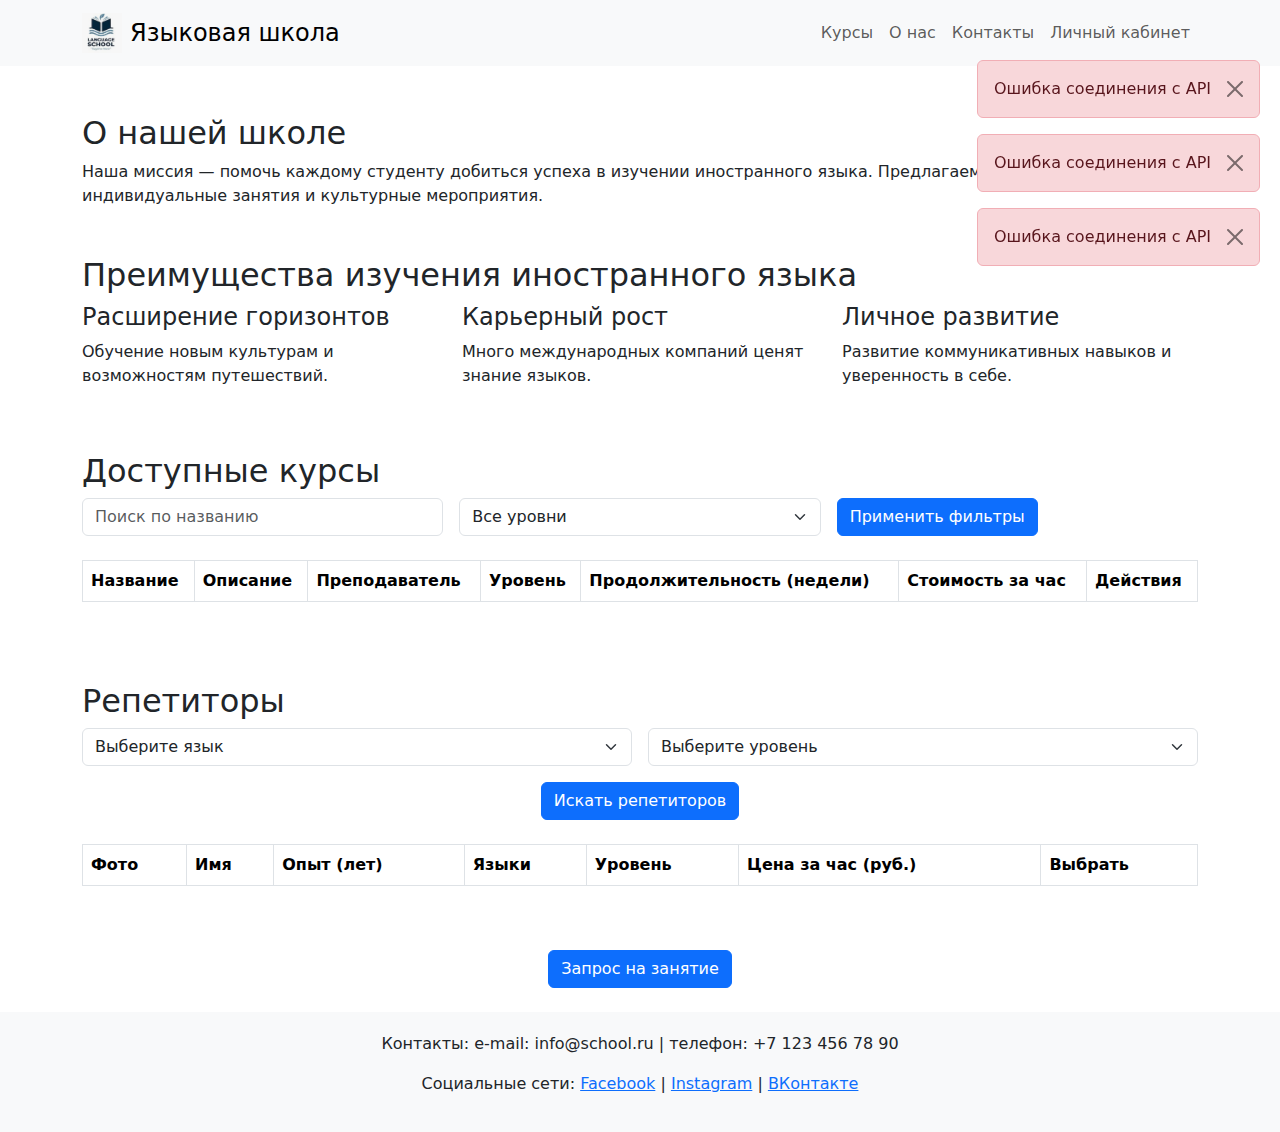
<file: index.html>
<!DOCTYPE html>
<html lang="ru">
    <head>
        <meta charset="UTF-8" />
        <meta name="viewport" content="width=device-width, initial-scale=1" />
        <title>Языковая школа</title>
        <!-- Bootstrap CSS -->
         <link href="https://cdn.jsdelivr.net/npm/bootstrap@5.3.0/dist/css/bootstrap.min.css" rel="stylesheet" />
        <!-- Подключение внешнего CSS -->
         <link rel="stylesheet" href="index.css" />
    </head>
    <body>
        <header class="navbar navbar-expand-lg navbar-light bg-light mb-4">
            <div class="container">
                <a class="navbar-brand d-flex align-items-center" href="#">
                    <img src="logo.png" alt="Логотип" width="40" height="40" class="d-inline-block align-top me-2" />
                    <span class="fs-4">Языковая школа</span>
                </a>
                <nav class="navbar-nav ms-auto">
                    <a class="nav-link" href="#courses">Курсы</a>
                    <a class="nav-link" href="#about">О нас</a>
                    <a class="nav-link" href="#contacts">Контакты</a>
                    <a class="nav-link" href="dashboard.html">Личный кабинет</a>
                </nav>
            </div>
        </header>
        <div id="notifications"></div>
        <section id="about" class="container my-5">
            <h2>О нашей школе</h2>
            <p>Наша миссия — помочь каждому студенту добиться успеха в изучении иностранного языка. Предлагаем современные курсы, индивидуальные занятия и культурные мероприятия.</p>
        </section>
        <section id="advantages" class="container my-5">
            <h2>Преимущества изучения иностранного языка</h2>
            <div class="row">
                <div class="col-md-4">
                    <h4>Расширение горизонтов</h4>
                    <p>Обучение новым культурам и возможностям путешествий.</p>
                </div>
                <div class="col-md-4">
                    <h4>Карьерный рост</h4>
                    <p>Много международных компаний ценят знание языков.</p>
                </div>
                <div class="col-md-4">
                    <h4>Личное развитие</h4>
                    <p>Развитие коммуникативных навыков и уверенность в себе.</p>
                </div>
            </div>
        </section>
        <!-- Курсы -->
         <section id="courses" class="container my-5">
            <h2>Доступные курсы</h2>
            <form class="row g-3 mb-4" id="courseFilters">
                <div class="col-md-4">
                    <input type="text" class="form-control" placeholder="Поиск по названию" id="filterName" />
                </div>
                <div class="col-md-4">
                    <select class="form-select" id="filterLevel">
                        <option value="">Все уровни</option>
                        <option value="Beginner">Начальный</option>
                        <option value="Intermediate">Средний</option>
                        <option value="Advanced">Продвинутый</option>
                    </select>
                </div>
                <div class="col-md-4 d-flex align-items-end">
                    <button type="button" class="btn btn-primary" id="applyCourseFilters">Применить фильтры</button>
                </div>
            </form>
            <div class="table-responsive" id="coursesTableContainer">
                <table class="table table-bordered table-hover" id="coursesTable">
                    <thead>
                        <tr>
                            <th>Название</th>
                            <th>Описание</th>
                            <th>Преподаватель</th>
                            <th>Уровень</th>
                            <th>Продолжительность (недели)</th>
                            <th>Стоимость за час</th>
                            <th>Действия</th>
                        </tr>
                    </thead>
                    <tbody></tbody>
                </table>
                <nav><ul class="pagination" id="coursesPagination"></ul></nav>
            </div>
        </section>
        <!-- Репетиторы -->
        <section id="tutors" class="container my-5">
            <h2>Репетиторы</h2>
            <form class="row g-3 mb-4" id="tutorFilters">
                <div class="col-md-6">
                    <select class="form-select" id="tutorLanguage">
                        <option value="">Выберите язык</option>
                        <option value="English">Английский</option>
                        <option value="Spanish">Испанский</option>
                        <option value="Russian">Русский</option>
                    </select>
                </div>
                <div class="col-md-6">
                    <select class="form-select" id="tutorLevel">
                        <option value="">Выберите уровень</option>
                        <option value="Beginner">Начальный</option>
                        <option value="Intermediate">Средний</option>
                        <option value="Advanced">Продвинутый</option>
                    </select>
                </div>
                <div class="col-12 text-center">
                    <button type="button" class="btn btn-primary" id="filterTutorsBtn">Искать репетиторов</button>
                </div>
            </form>
            <div class="table-responsive" id="tutorsTableContainer">
                <table class="table table-bordered table-hover" id="tutorsTable">
                    <thead>
                        <tr>
                            <th>Фото</th>
                            <th>Имя</th>
                            <th>Опыт (лет)</th>
                            <th>Языки</th>
                            <th>Уровень</th>
                            <th>Цена за час (руб.)</th>
                            <th>Выбрать</th>
                        </tr>
                    </thead>
                    <tbody></tbody>
                </table>
            </div>
        </section>
        <!-- Контейнер для кнопки "Запрос на занятие" в конце -->
         <div class="container mb-4 text-center" id="bottomRequestBtnContainer"></div>
         <!-- Футер -->
          <section id="contacts">
            <footer class="text-center">
                <div class="container">
                    <p>Контакты: e-mail: info@school.ru | телефон: +7 123 456 78 90</p>
                    <p>Социальные сети:
                        <a href="#">Facebook</a> |
                        <a href="#">Instagram</a> |
                        <a href="#">ВКонтакте</a>
                    </p>
                </div>
            </footer>
        </section>
        <!-- Модальное окно заявки -->
        <div class="modal fade" id="applyModal" tabindex="-1" aria-labelledby="applyModalLabel" aria-hidden="true">
            <div class="modal-dialog modal-lg">
                <div class="modal-content">
                    <form id="applicationForm">
                        <div class="modal-header">
                            <h5 class="modal-title" id="applyModalLabel">Заявка на курс</h5>
                            <button type="button" class="btn-close" data-bs-dismiss="modal" aria-label="Закрыть"></button>
                        </div>
                        <div class="modal-body">
                            <div class="mb-3">
                                <label class="form-label">Название курса</label>
                                <input type="text" class="form-control" id="courseName" readonly />
                            </div>
                            <div class="mb-3">
                                <label class="form-label">Преподаватель</label>
                                <input type="text" class="form-control" id="teacherName" readonly />
                            </div>
                            <div class="mb-3">
                                <label for="startDate" class="form-label">Дата начала</label>
                                <select class="form-select" id="startDate" required></select>
                            </div>
                            <div class="mb-3">
                                <label for="lessonTime" class="form-label">Время занятия</label>
                                <select class="form-select" id="lessonTime" required></select>
                            </div>
                            <div class="mb-3">
                                <label class="form-label">Продолжительность курса (недели)</label>
                                <input type="text" class="form-control" id="durationWeeks" readonly />
                            </div>
                            <div class="mb-3">
                                <label for="endDate" class="form-label">Дата окончания</label>
                                <input type="text" class="form-control" id="endDate" readonly />
                            </div>
                            <div class="mb-3">
                                <label for="groupSize" class="form-label">Количество студентов</label>
                                <input type="number" id="groupSize" min="1" max="20" value="1" class="form-control" required />
                            </div>
                            <h5>Дополнительные параметры обучения</h5>
                            <div class="form-check"><input class="form-check-input" type="checkbox" id="earlyRegistration" />
                                <label class="form-check-label" for="earlyRegistration">Скидка за раннюю регистрацию (10%)</label>
                            </div>
                            <div class="form-check"><input class="form-check-input" type="checkbox" id="groupEnrollment" />
                                <label class="form-check-label" for="groupEnrollment">Групповая запись (скидка 15%) при 5 и более человек</label>
                            </div>
                            <div class="form-check"><input class="form-check-input" type="checkbox" id="intensiveCourse" />
                                <label class="form-check-label" for="intensiveCourse">Интенсивный курс (увеличивает стоимость на 20%)</label>
                            </div>
                            <div class="form-check"><input class="form-check-input" type="checkbox" id="supplementary" />
                                <label class="form-check-label" for="supplementary">Дополнительные материалы (+2000 руб. за студента)</label>
                            </div>
                            <div class="form-check"><input class="form-check-input" type="checkbox" id="personalized" />
                                <label class="form-check-label" for="personalized">Индивидуальные занятия (+1500 руб. за неделю)</label>
                            </div>
                            <div class="form-check"><input class="form-check-input" type="checkbox" id="excursions" />
                                <label class="form-check-label" for="excursions">Культурные экскурсии (+25%)</label>
                            </div>
                            <div class="form-check"><input class="form-check-input" type="checkbox" id="assessment" />
                                <label class="form-check-label" for="assessment">Оценка уровня (+300 руб.)</label>
                            </div>
                            <div class="form-check"><input class="form-check-input" type="checkbox" id="interactive" />
                                <label class="form-check-label" for="interactive">Доступ к платформе (+50%)</label>
                            </div>
                            <div class="mt-3">
                                <label class="form-label">Общая стоимость</label>
                                <input type="text" class="form-control" id="totalCost" readonly />
                            </div>
                        </div>
                        <div class="modal-footer">
                            <button type="submit" class="btn btn-primary">Отправить заявку</button>
                            <button type="button" class="btn btn-secondary" data-bs-dismiss="modal">Отмена</button>
                        </div>
                    </form>
                </div>
            </div>
         </div>
         <!-- Модальное окно для запроса к репетитору -->
         <div class="modal fade" id="requestTutorModal" tabindex="-1" aria-labelledby="requestTutorLabel" aria-hidden="true">
            <div class="modal-dialog">
                <div class="modal-content">
                    <form id="tutorRequestForm">
                        <div class="modal-header">
                            <h5 class="modal-title" id="requestTutorLabel">Запрос на занятие</h5>
                            <button type="button" class="btn-close" data-bs-dismiss="modal" aria-label="Закрыть"></button>
                        </div>
                        <div class="modal-body">
                            <div class="mb-3">
                                <label class="form-label">Имя</label>
                                <input type="text" class="form-control" id="requestName" required />
                            </div>
                            <div class="mb-3">
                                <label class="form-label">Электронная почта</label>
                                <input type="email" class="form-control" id="requestEmail" required />
                            </div>
                            <div class="mb-3">
                                <label class="form-label">Сообщение</label>
                                <textarea class="form-control" id="requestMessage" rows="3" required></textarea>
                            </div>
                            <input type="hidden" id="hiddenTutorId" />
                        </div>
                        <div class="modal-footer">
                            <button type="submit" class="btn btn-primary">Отправить</button>
                            <button type="button" class="btn btn-secondary" data-bs-dismiss="modal">Отмена</button>
                        </div>
                    </form>
                </div>
            </div>
        </div>
        <!-- Скрипты -->
        <script src="https://cdn.jsdelivr.net/npm/bootstrap@5.3.0/dist/js/bootstrap.bundle.min.js"></script>
        <script src="index.js"></script>
    </body>

</html>
</file>
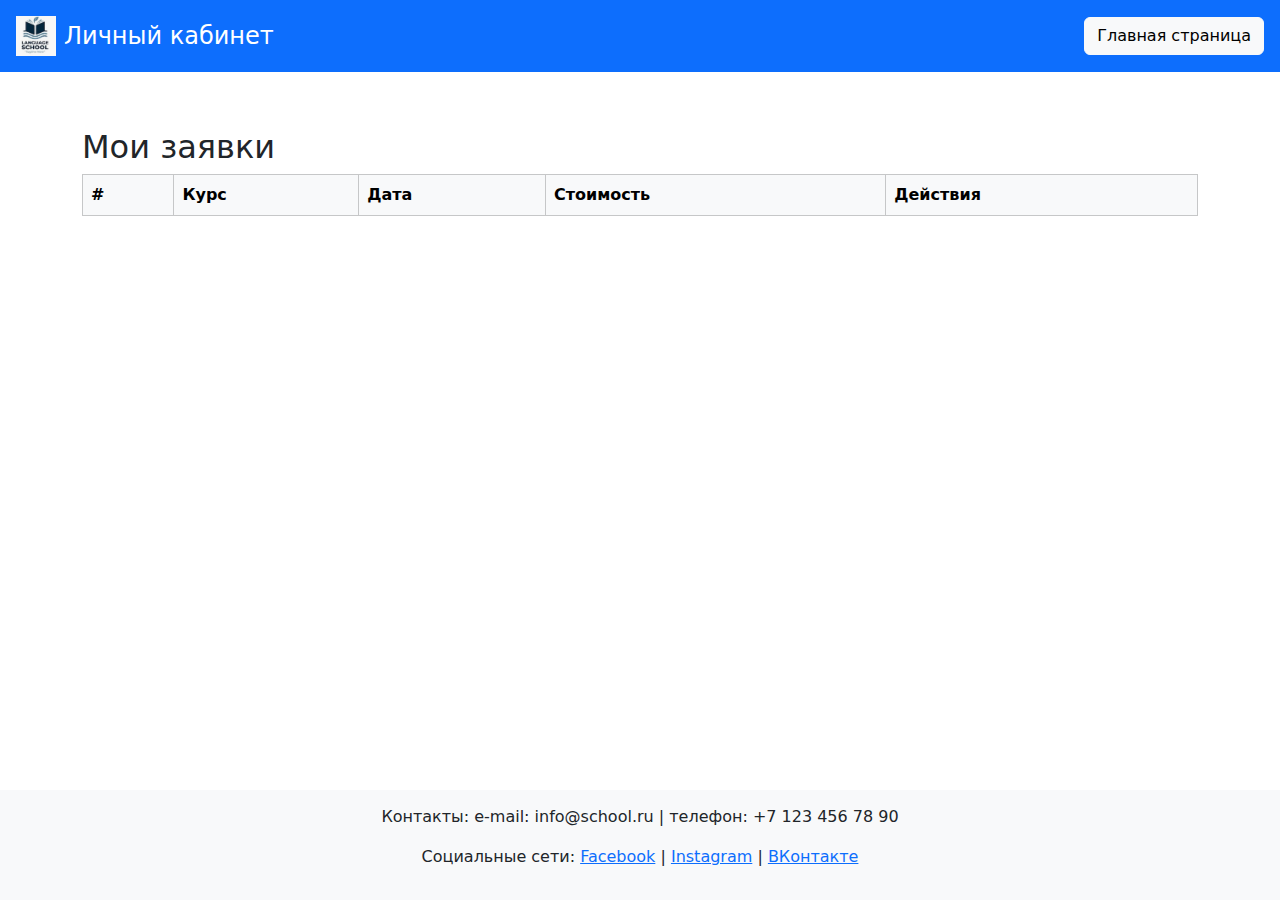
<file: dashboard.html>
<!DOCTYPE html>
<html lang="ru">
    <head>
        <meta charset="UTF-8" />
        <meta name="viewport" content="width=device-width, initial-scale=1" />
        <title>Личный кабинет</title>
        <!-- Bootstrap CSS -->
         <link href="https://cdn.jsdelivr.net/npm/bootstrap@5.3.0/dist/css/bootstrap.min.css" rel="stylesheet" />
         <link rel="stylesheet" href="dashboard.css" />
    </head>
    <body>
        <!-- Шапка сайта -->
        <header class="bg-primary text-white p-3 d-flex align-items-center justify-content-between">
            <div class="d-flex align-items-center">
                <img src="logo.png" alt="Логотип" width="40" height="40" class="d-inline-block align-top me-2" />
                <h1 class="h4 mb-0">Личный кабинет</h1>
            </div>
            <nav>
                <a href="index.html" class="btn btn-light">Главная страница</a>
            </nav>
        </header>
        <!-- Область уведомлений -->
        <div class="container my-3" id="notification-area"></div>
        <!-- Основная область -->
        <div class="container content my-4">
            <h2>Мои заявки</h2>
            <!-- Таблица заявок -->
            <div class="table-responsive">
                <table class="table table-bordered" id="ordersTable">
                    <thead class="table-light">
                        <tr>
                            <th>#</th>
                            <th>Курс</th>
                            <th>Дата</th>
                            <th>Стоимость</th>
                            <th>Действия</th>
                        </tr>
                    </thead>
                    <tbody></tbody>
                </table>
            </div>
            <!-- Пагинация -->
            <nav aria-label="Навигация по заявкам" class="mt-3">
                <ul class="pagination justify-content-center" id="pagination"></ul>
            </nav>
        </div>
        <!-- Футер -->
        <footer class="text-center">
            <div class="container">
                <p>Контакты: e-mail: info@school.ru | телефон: +7 123 456 78 90</p>
                <p>Социальные сети:
                    <a href="#">Facebook</a> |
                    <a href="#">Instagram</a> |
                    <a href="#">ВКонтакте</a>
                </p>
            </div>
        </footer>
        <!-- Модальное окно для заявки (создание/редактирование) -->
        <div class="modal fade" id="applyModal" tabindex="-1" aria-labelledby="applyModalLabel" aria-hidden="true">
            <div class="modal-dialog modal-lg">
                <form id="applicationForm">
                    <div class="modal-content">
                        <div class="modal-header">
                            <h5 class="modal-title" id="applyModalLabel">Заявка на курс</h5>
                            <button type="button" class="btn-close" data-bs-dismiss="modal" aria-label="Закрыть"></button>
                        </div>
                        <div class="modal-body">
                            <!-- Поля формы -->
                            <input type="hidden" id="orderId" />
                            <input type="hidden" id="courseId" />
                            <div class="mb-3">
                                <label for="courseName" class="form-label">Название курса</label>
                                <input type="text" class="form-control" id="courseName" readonly />
                            </div>
                            <div class="mb-3">
                                <label for="teacherName" class="form-label">Преподаватель</label>
                                <input type="text" class="form-control" id="teacherName" readonly />
                            </div>
                            <div class="mb-3">
                                <label for="startDate" class="form-label">Дата начала</label>
                                <select class="form-select" id="startDate" required></select>
                            </div>
                            <div class="mb-3">
                                <label for="lessonTime" class="form-label">Время занятия</label>
                                <select class="form-select" id="lessonTime" required></select>
                            </div>
                            <div class="mb-3">
                                <label for="durationWeeks" class="form-label">Продолжительность курса (недели)</label>
                                <input type="text" class="form-control" id="durationWeeks" readonly />
                            </div>
                            <div class="mb-3">
                                <label for="endDate" class="form-label">Дата окончания</label>
                                <input type="text" class="form-control" id="endDate" readonly />
                            </div>
                            <div class="mb-3">
                                <label for="groupSize" class="form-label">Количество студентов</label>
                                <input type="number" min="1" max="20" value="1" class="form-control" id="groupSize" required />
                            </div>
                            <h5>Дополнительные параметры обучения</h5>
                            <div class="form-check">
                                <input class="form-check-input" type="checkbox" id="earlyRegistration" />
                                <label class="form-check-label" for="earlyRegistration">Скидка за раннюю регистрацию (10%)</label>
                            </div>
                            <div class="form-check">
                                <input class="form-check-input" type="checkbox" id="groupEnrollment" />
                                <label class="form-check-label" for="groupEnrollment">Групповая запись (скидка 15%) при 5 и более человек</label>
                            </div>
                            <div class="form-check">
                                <input class="form-check-input" type="checkbox" id="intensiveCourse" />
                                <label class="form-check-label" for="intensiveCourse">Интенсивный курс (увеличивает стоимость на 20%)</label>
                            </div>
                            <div class="form-check">
                                <input class="form-check-input" type="checkbox" id="supplementary" />
                                <label class="form-check-label" for="supplementary">Дополнительные материалы (+2000 руб. за студента)</label>
                            </div>
                            <div class="form-check">
                                <input class="form-check-input" type="checkbox" id="personalized" />
                                <label class="form-check-label" for="personalized">Индивидуальные занятия (+1500 руб. за неделю)</label>
                            </div>
                            <div class="form-check">
                                <input class="form-check-input" type="checkbox" id="excursions" />
                                <label class="form-check-label" for="excursions">Культурные экскурсии (+25%)</label>
                            </div>
                            <div class="form-check">
                                <input class="form-check-input" type="checkbox" id="assessment" />
                                <label class="form-check-label" for="assessment">Оценка уровня (+300 руб.)</label>
                            </div>
                            <div class="form-check">
                                <input class="form-check-input" type="checkbox" id="interactive" />
                                <label class="form-check-label" for="interactive">Доступ к платформе (+50%)</label>
                            </div>
                            <div class="mt-3">
                                <label for="totalCost" class="form-label">Общая стоимость</label>
                                <input type="text" class="form-control" id="totalCost" readonly />                                
                            </div>
                        </div>
                        <div class="modal-footer">
                            <button type="submit" class="btn btn-primary" id="saveOrderBtn">Сохранить</button>
                            <button type="button" class="btn btn-secondary" data-bs-dismiss="modal">Отмена</button>
                        </div>
                    </div>
                </form>
            </div>
        </div>
        <!-- Модальное окно для расширенной информации -->
        <div class="modal fade" id="detailsModal" tabindex="-1" aria-labelledby="detailsModalLabel" aria-hidden="true">
            <div class="modal-dialog modal-lg">
                <div class="modal-content">
                    <div class="modal-header">
                        <h5 class="modal-title">Подробная информация о заявке</h5>
                        <button type="button" class="btn-close" data-bs-dismiss="modal" aria-label="Закрыть"></button>
                    </div>
                    <div class="modal-body" id="detailsModalBody">
                        <p><strong>Название курса:</strong> <span id="detailCourseName"></span></p>
                        <p><strong>Описание:</strong> <span id="detailDescription"></span></p>
                        <p><strong>Преподаватель:</strong> <span id="detailTeacher"></span></p>
                        <p><strong>Дата начала:</strong> <span id="detailStartDate"></span></p>
                        <p><strong>Время занятия:</strong> <span id="detailLessonTime"></span></p>
                        <p><strong>Длительность курса (недели):</strong> <span id="detailDuration"></span></p>
                        <p><strong>Стоимость:</strong> <span id="detailPrice"></span></p>
                        <h6>Расчитанные скидки и надбавки:</h6>
                        <ul>
                            <li>Ранняя регистрация: <span id="detailEarly"></span></li>
                            <li>Групповая запись: <span id="detailGroup"></span></li>
                            <li>Интенсивный курс: <span id="detailIntensive"></span></li>
                            <li>Дополнительные материалы: <span id="detailSupplementary"></span></li>
                            <li>Индивидуальные занятия: <span id="detailPersonalized"></span></li>
                            <li>Культурные экскурсии: <span id="detailExcursions"></span></li>
                            <li>Оценка уровня: <span id="detailAssessment"></span></li>
                            <li>Доступ к платформе: <span id="detailInteractive"></span></li>
                        </ul>
                    </div>
                </div>
            </div>
        </div>
        <!-- Диалог подтверждения удаления -->
        <div class="modal fade" id="deleteConfirmModal" tabindex="-1" aria-labelledby="deleteConfirmLabel" aria-hidden="true">
            <div class="modal-dialog">
                <div class="modal-content">
                    <div class="modal-header">
                        <h5 class="modal-title">Подтверждение удаления</h5>
                        <button type="button" class="btn-close" data-bs-dismiss="modal" aria-label="Закрыть"></button>
                    </div>
                    <div class="modal-body">
                        Вы уверены, что хотите удалить заявку?
                    </div>
                    <div class="modal-footer">
                        <button type="button" class="btn btn-danger" id="confirmDeleteBtn">Да</button>
                        <button type="button" class="btn btn-secondary" data-bs-dismiss="modal">Нет</button>
                    </div>
                </div>
            </div>
        </div>
        <!-- Bootstrap JS -->
        <script src="https://cdn.jsdelivr.net/npm/bootstrap@5.3.0/dist/js/bootstrap.bundle.min.js"></script>
       </body>
</html> <script src="dashboard.js"></script>
</file>
<file: index.css>
#notifications {
  position: fixed;
  top: 60px;
  right: 20px;
  z-index: 1050;
  min-width: 250px;
}
footer {
  background-color: #f8f9fa;
  padding: 20px 0;
}
</file>
<file: dashboard.css>
body {
    display: flex;
    flex-direction: column;
    min-height: 100vh;
}
.content {
    flex: 1 0 auto;
}
footer {
    background-color: #f8f9fa;
    padding: 15px 0;
}
</file>
